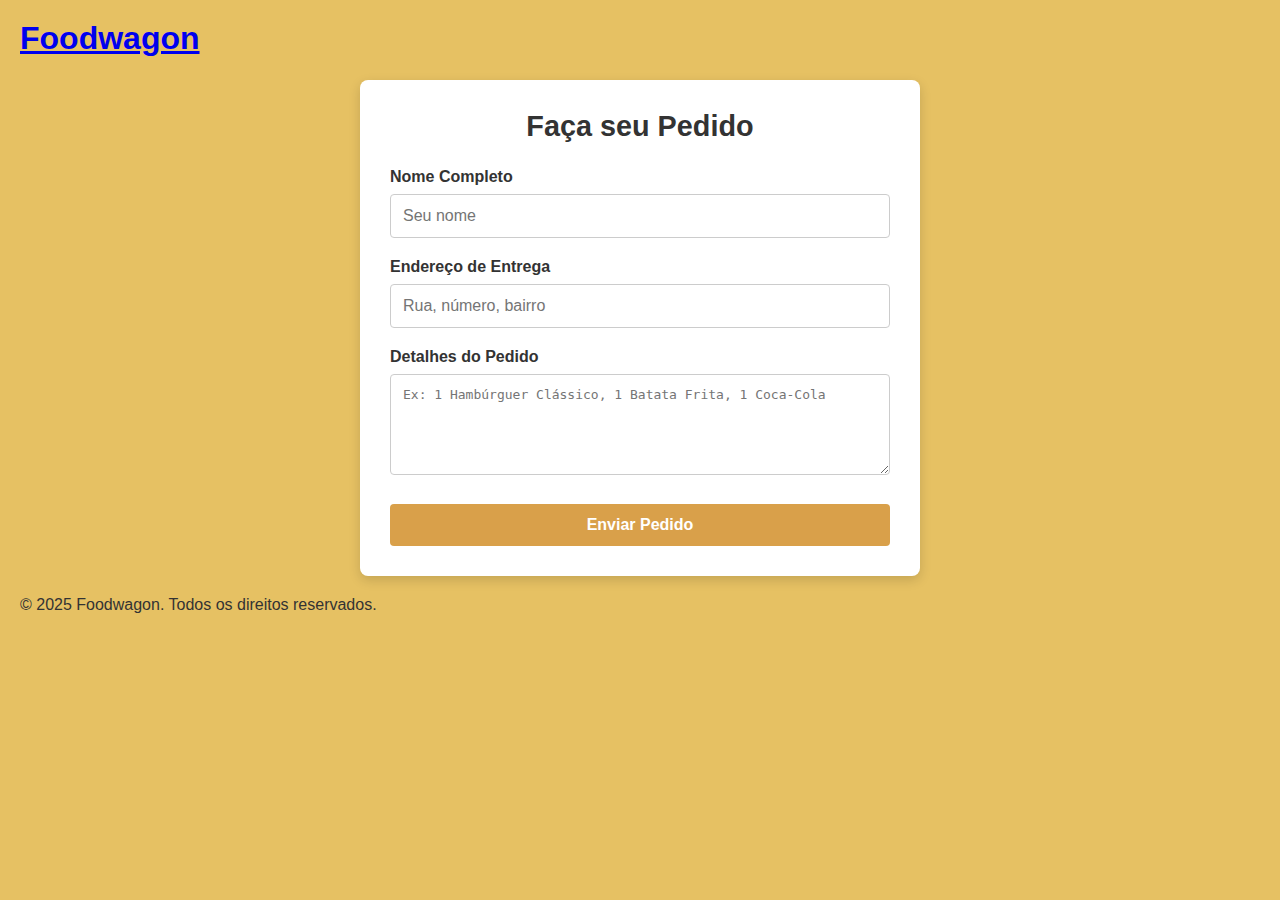
<file: assets/pages/formulario.html>
<!DOCTYPE html>
<html lang="pt-br">
<head>
    <meta charset="UTF-8">
    <meta name="viewport" content="width=device-width, initial-scale=1.0">
    <title>Pedido</title>
    <link rel="stylesheet" href="../css/formulario.css">
    </head>
<body>

    <div class="logo"><a href="/index.html">Foodwagon</a></div>

    <div class="form-container">
        <h2>Faça seu Pedido</h2>

        <form action="#" method="post">
            <label for="nome">Nome Completo</label>
            <input type="text" id="nome" name="nome" placeholder="Seu nome" required>
            
            <label for="endereco">Endereço de Entrega</label>
            <input type="text" id="endereco" name="endereco" placeholder="Rua, número, bairro" required>
            
            <label for="pedido">Detalhes do Pedido</label>
            <textarea id="pedido" name="pedido" rows="5" placeholder="Ex: 1 Hambúrguer Clássico, 1 Batata Frita, 1 Coca-Cola" required></textarea>
            
            <button type="submit">Enviar Pedido</button>
        </form>
    </div>
                <footer>
                <div class="container">
                    <p>&copy; 2025 Foodwagon. Todos os direitos reservados.</p>
                </div>
            </footer>
</body>
</html>
</file>
<file: assets/css/formulario.css>
body {
            font-family: Arial, sans-serif;
            background-color: #E6c163;
            color: #333;
            margin: 0;
            padding: 20px;
        }

        /* Logo no canto superior */
        .logo {
            position: absolute; /* ou 'fixed' se quiser que role com a página */
            top: 20px;
            left: 20px;
            font-size: 2em;
            font-weight: bold;
        }

        /* Container principal do formulário */
        .form-container {
            background-color: #fff;
            max-width: 500px;
            margin: 60px auto 20px auto; /* Centraliza e dá espaço do topo */
            padding: 30px;
            border-radius: 8px;
            box-shadow: 0 4px 12px rgba(0, 0, 0, 0.15);
        }
        
        /* Título do formulário */
        h2 {
            text-align: center;
            font-size: 1.8em;
            margin-top: 0;
            margin-bottom: 25px;
        }

        /* Estilos dos campos de texto e botão */
        label {
            display: block; /* Faz a label ocupar uma linha inteira */
            margin-top: 20px; /* Cria o espaçamento entre os campos */
            margin-bottom: 8px;
            font-weight: bold;
        }
        
        input, textarea, button {
            width: 100%; /* Ocupa 100% da largura do container */
            padding: 12px;
            border-radius: 4px;
            border: 1px solid #ccc;
            box-sizing: border-box; /* Garante que o padding não afete a largura total */
            font-size: 1em;
        }

        button {
            background-color: #d9a04a;
            color: white;
            font-weight: bold;
            border: none;
            cursor: pointer;
            margin-top: 25px; /* Espaço acima do botão */
        }

        button:hover {
            background-color: #c08c3e;
        }
</file>
